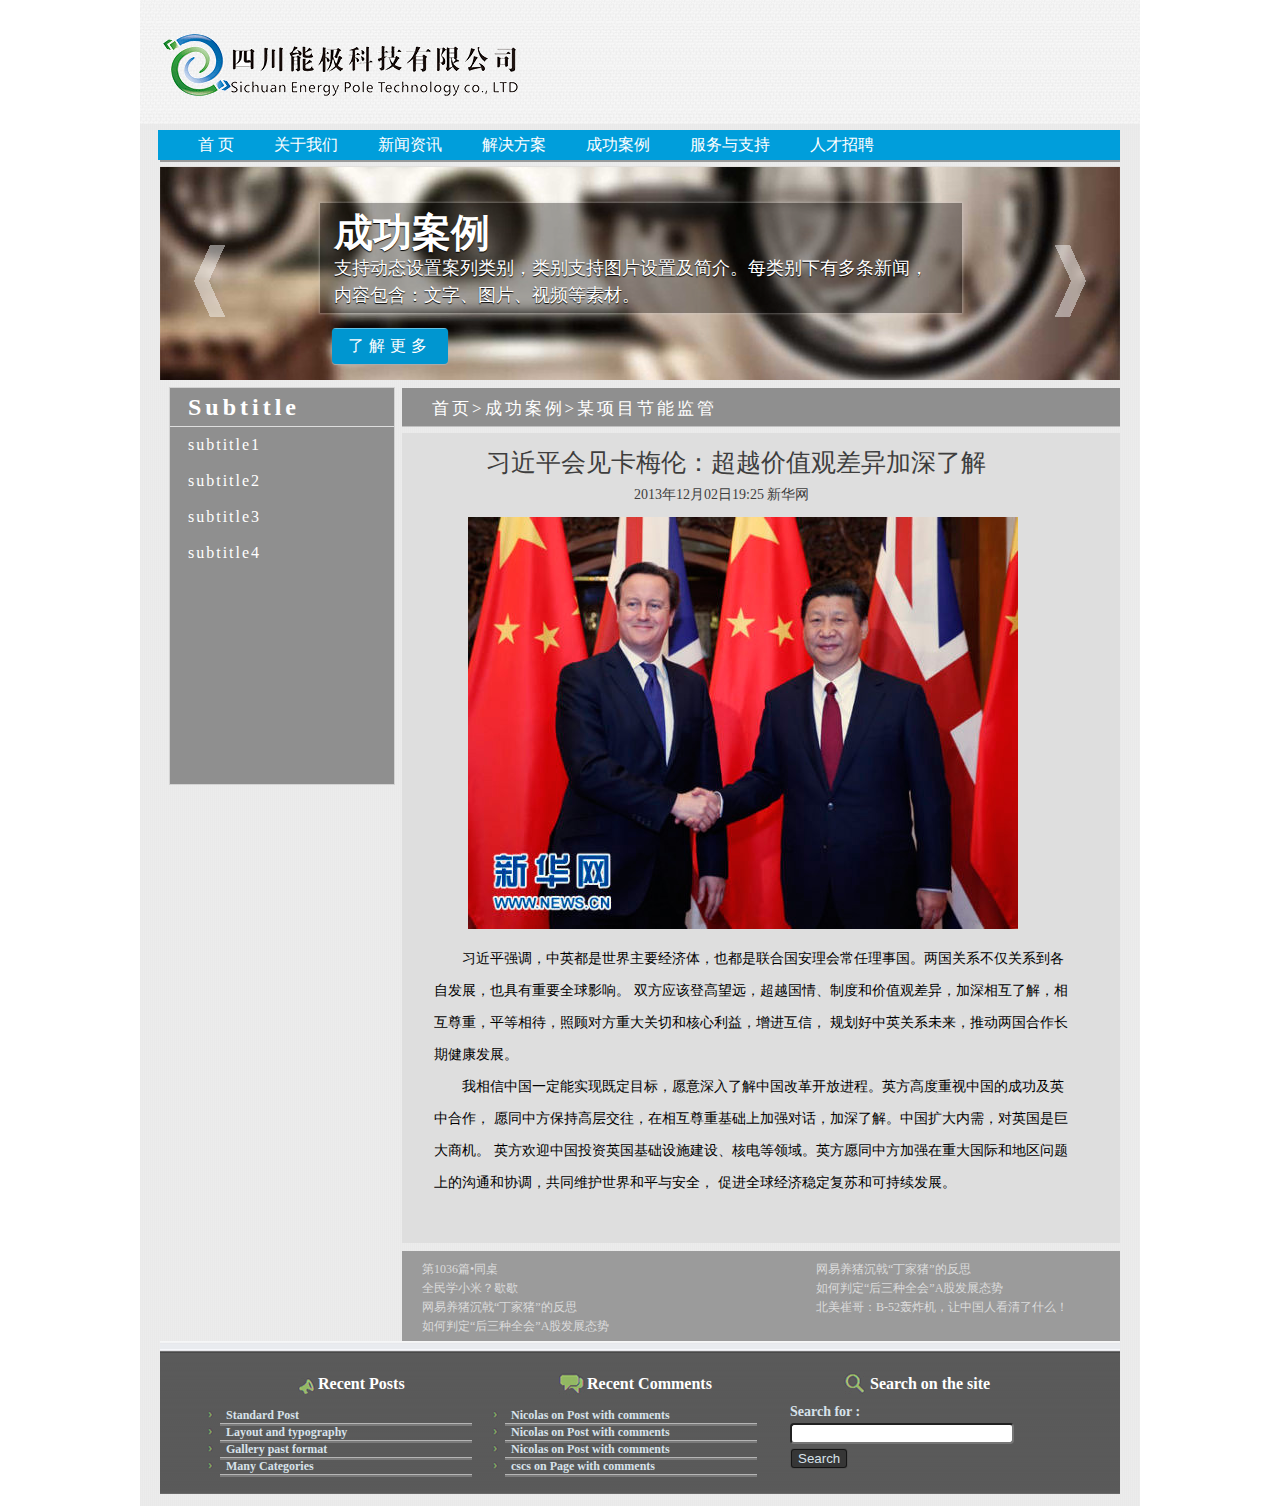
<file: index.html>
<!DOCTYPE html>
<html lang="en">
<head>
    <meta charset="UTF-8">
    <title>四川能级科技有限公司</title>
    <link href="style/css.css" rel="stylesheet" type="text/css" />
</head>
<body>
<div id="wrapper">
    <header>
        <div id="logo"></div>
    </header>
    <nav>
        <ul>
            <li><a href="#">首  页</a></li>
            <li><a href="#">关于我们</a>
                <ul class="sub_nav">
                    <li><a href="#"><span>公司简介</span></a></li>
                    <li><a href="#"><span>企业理念</span></a></li>
                    <li><a href="#"><span>荣誉资质</span></a></li>
                    <li><a href="#"><span>联系我们</span></a></li>
                </ul>
            </li>
            <li><a href="#">新闻资讯</a>
                <ul class="sub_nav">
                    <li><a href="#"><span>证词法规</span></a></li>
                    <li><a href="#"><span>行业新闻</span></a></li>
                    <li><a href="#"><span>能级动态</span></a></li>
                </ul>
            </li>
            <li><a href="#">解决方案</a>
                <ul class="sub_nav">
                    <li><a href="#"><span>校园节能监管</span></a></li>
                    <li><a href="#"><span>医院节能监管</span></a></li>
                    <li><a href="#"><span>公共建筑节能监管</span></a></li>
                    <li><a href="#"><span>企业节能监管</span></a></li>
                    <li><a href="#"><span>合同能源服务</span></a></li>
                </ul>
            </li>
            <li><a href="#">成功案例</a>
                <ul class="sub_nav">
                    <li><a href="#"><span>校园节能监管</span></a></li>
                    <li><a href="#"><span>医院节能监管</span></a></li>
                    <li><a href="#"><span>公共建筑节能监管</span></a></li>
                    <li><a href="#"><span>企业节能监管</span></a></li>
                    <li><a href="#"><span>合同能源服务</span></a></li>
                </ul>
            </li>
            <li><a href="#">服务与支持</a>
                <ul class="sub_nav">
                    <li><a href="#"><span>服务理念</span></a></li>
                    <li><a href="#"><span>服务范围</span></a></li>
                    <li><a href="#"><span>常见问题</span></a></li>
                </ul>
            </li>
            <li><a href="#">人才招聘</a></li>
        </ul>
        <div id="nav_underline"></div>
    </nav>
    <div id="slider">
        <div id="slider_img">
            <img src="images/slider1.jpg" alt="slider1" />
        </div>
        <button class="prev_img"></button>


        <button class="next_img"></button>
        <div class="text">
            <h2>成功案例</h2>
            <p>支持动态设置案列类别，类别支持图片设置及简介。每类别下有多条新闻，内容包含：文字、图片、视频等素材。</p>
        </div>
        <div class="text_bg"></div>
        <div class="learn_more">
            <button>了解更多</button>
        </div>
    </div>

    <div id="content" class="clear">
        <aside class="subtitle">
            <h3>Subtitle</h3>
            <ul>
                <li><a href="#"><span>subtitle1</span></a></li>
                <li><a href="#"><span>subtitle2</span></a></li>
                <li><a href="#"><span>subtitle3</span></a></li>
                <li><a href="#"><span>subtitle4</span></a></li>
            </ul>
        </aside>
        <div class="news">
            <section class="pos_bar">
                <a class="home" href="#">首页</a>
                <span class="gt">&gt</span>
                <a href="#">成功案例</a>
                <span class="gt">&gt</span>
                <a href="#">某项目节能监管</a>
            </section>
            <article>
                <h1>习近平会见卡梅伦：超越价值观差异加深了解</h1>
                <time>2013年12月02日19:25  新华网</time>
                <img src="images/news01.jpg" />
                <section class="para">
                    <p>习近平强调，中英都是世界主要经济体，也都是联合国安理会常任理事国。两国关系不仅关系到各自发展，也具有重要全球影响。
                        双方应该登高望远，超越国情、制度和价值观差异，加深相互了解，相互尊重，平等相待，照顾对方重大关切和核心利益，增进互信，
                        规划好中英关系未来，推动两国合作长期健康发展。</p>
                    <p> 我相信中国一定能实现既定目标，愿意深入了解中国改革开放进程。英方高度重视中国的成功及英中合作，
                        愿同中方保持高层交往，在相互尊重基础上加强对话，加深了解。中国扩大内需，对英国是巨大商机。
                        英方欢迎中国投资英国基础设施建设、核电等领域。英方愿同中方加强在重大国际和地区问题上的沟通和协调，共同维护世界和平与安全，
                        促进全球经济稳定复苏和可持续发展。
                    </p>
                </section>

            </article>
            <section class="news_list">
                <ul class="news_first_ul">
                    <li><a href="#">第1036篇•同桌</a></li>
                    <li><a href="#"> 全民学小米？歇歇</a></li>
                    <li><a href="#">网易养猪沉戟“丁家猪”的反思</a></li>
                    <li><a href="#">如何判定“后三种全会”A股发展态势</a></li>
                </ul>
                <ul>
                    <li><a href="#">网易养猪沉戟“丁家猪”的反思</a></li>
                    <li><a href="#">如何判定“后三种全会”A股发展态势</a></li>
                    <li><a href="#">北美崔哥：B-52轰炸机，让中国人看清了什么！</a></li>
                </ul>
            </section>

        </div>
    </div>

    <footer>
        <section>
            <h3 class="recent_p">Recent Posts</h3>
            <ul>
                <li><a href="#">Standard Post</a></li>
                <li><a href="#">Layout and typography</a></li>
                <li><a href="#">Gallery past format</a></li>
                <li><a href="#">Many Categories</a></li>
            </ul>
        </section>
        <section>
            <h3 class="recent_c">Recent Comments</h3>
            <ul>
                <li><a href="#">Nicolas on Post with comments</a></li>
                <li><a href="#">Nicolas on Post with comments</a></li>
                <li><a href="#">Nicolas on Post with comments</a></li>
                <li><a href="#">cscs on Page with comments</a></li>
            </ul>
        </section>
        <section>
            <h3 class="search_f">Search on the site</h3>
            <p>Search for &#58</p>
            <form action="#">
                <input type="search"/><br />
                <input type="submit" value="Search"/>
            </form>
        </section>

    </footer>
</div>
<!---->
<script src="js/jquery-2.1.4.min.js" rel="script" type="text/javascript"></script>
<script src="js/js.js"></script>
<!--<script>
    window.onload=function(){
        var oSliderImg=document.getElementById('slider_img');
        var i=0;

    }
    function next_img(){
        if(i<4&&i>0){
            --i;
        }
        else if(i==0)
        {
            i=4;
        }
        oSliderImg.firstElementChild.src='images/slider'+ i.toString()+'.jpg';
    }

    function prev_img(){
        if(i<4&&i>=0){
            ++i;
        }
        else if(i==4)
        {
            i=0;
        }
        oSliderImg.firstElementChild.src='images/slider'+ i.toString()+'.jpg';
    }

</script>-->
</body>
</html>
</file>
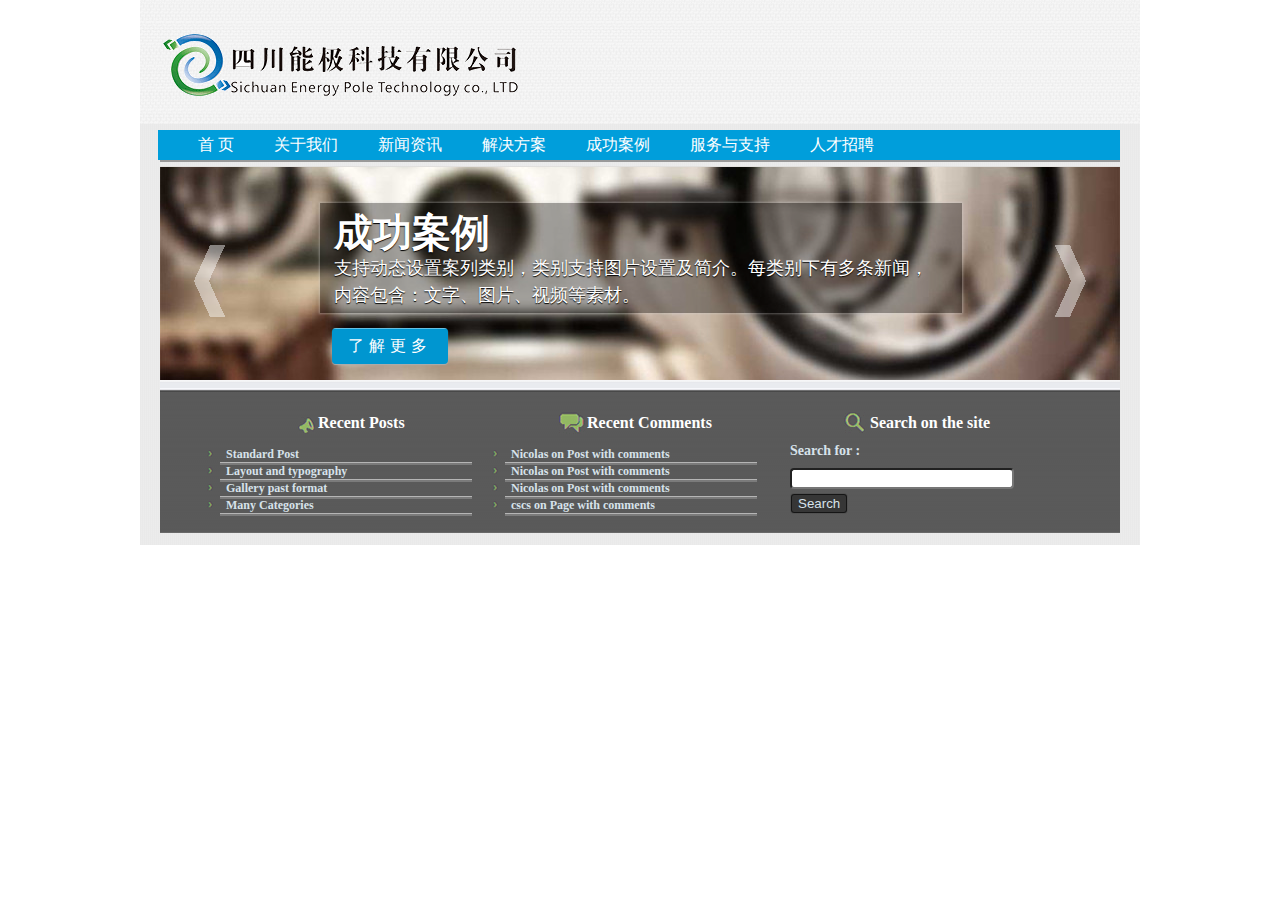
<file: indexAll.html>
<!DOCTYPE html>
<html lang="">
<head>
    <meta charset="UTF-8">
    <title>四川能级科技有限公司</title>
    <link href="style/css.css" rel="stylesheet" type="text/css" />
</head>
<body>
<div id="wrapper">
    <header>
        <div id="logo"></div>
    </header>
    <nav>
        <ul>
            <li><a href="#">首  页</a></li>
            <li><a href="#">关于我们</a>
                <ul class="sub_nav">
                    <li><a href="#"><span>公司简介</span></a></li>
                    <li><a href="#"><span>企业理念</span></a></li>
                    <li><a href="#"><span>荣誉资质</span></a></li>
                    <li><a href="#"><span>联系我们</span></a></li>
                </ul>
            </li>
            <li><a href="#">新闻资讯</a>
                <ul class="sub_nav">
                    <li><a href="#"><span>证词法规</span></a></li>
                    <li><a href="#"><span>行业新闻</span></a></li>
                    <li><a href="#"><span>能级动态</span></a></li>
                </ul>
            </li>
            <li><a href="#">解决方案</a>
                <ul class="sub_nav">
                    <li><a href="#"><span>校园节能监管</span></a></li>
                    <li><a href="#"><span>医院节能监管</span></a></li>
                    <li><a href="#"><span>公共建筑节能监管</span></a></li>
                    <li><a href="#"><span>企业节能监管</span></a></li>
                    <li><a href="#"><span>合同能源服务</span></a></li>
                </ul>
            </li>
            <li><a href="#">成功案例</a>
                <ul class="sub_nav">
                    <li><a href="#"><span>校园节能监管</span></a></li>
                    <li><a href="#"><span>医院节能监管</span></a></li>
                    <li><a href="#"><span>公共建筑节能监管</span></a></li>
                    <li><a href="#"><span>企业节能监管</span></a></li>
                    <li><a href="#"><span>合同能源服务</span></a></li>
                </ul>
            </li>
            <li><a href="#">服务与支持</a>
                <ul class="sub_nav">
                    <li><a href="#"><span>服务理念</span></a></li>
                    <li><a href="#"><span>服务范围</span></a></li>
                    <li><a href="#"><span>常见问题</span></a></li>
                </ul>
            </li>
            <li><a href="#">人才招聘</a></li>
        </ul>
        <div id="nav_underline"></div>
    </nav>
    <div id="slider">
        <div id="slider_img">
            <img src="images/slider1.jpg" alt="slider1" />
        </div>
        <button class="prev_img"></button>


        <button class="next_img"></button>
        <div class="text">
            <h2>成功案例</h2>
            <p>支持动态设置案列类别，类别支持图片设置及简介。每类别下有多条新闻，内容包含：文字、图片、视频等素材。</p>
        </div>
        <div class="text_bg"></div>
        <div class="learn_more">
            <button>了解更多</button>
        </div>
    </div>

    <footer>
        <section>
            <h3 class="recent_p">Recent Posts</h3>
            <ul>
                <li><a href="#">Standard Post</a></li>
                <li><a href="#">Layout and typography</a></li>
                <li><a href="#">Gallery past format</a></li>
                <li><a href="#">Many Categories</a></li>
            </ul>
        </section>
        <section>
            <h3 class="recent_c">Recent Comments</h3>
            <ul>
                <li><a href="#">Nicolas on Post with comments</a></li>
                <li><a href="#">Nicolas on Post with comments</a></li>
                <li><a href="#">Nicolas on Post with comments</a></li>
                <li><a href="#">cscs on Page with comments</a></li>
            </ul>
        </section>
        <section>
            <h3 class="search_f">Search on the site</h3>
            <p>Search for &#58</p>
            <form action="#">
                <p class="news_first_ul">
                    <label for="search">
                        <input type="search" id="search"/>
                    </label>
                    <br />
                    <input type="submit" value="Search"/>
                </p>
            </form>
        </section>

    </footer>
</div>

<script src="js/jquery-2.1.4.min.js" rel="script" type="text/javascript"></script>
<script src="js/js.js"></script>
</body>
</html>
</file>
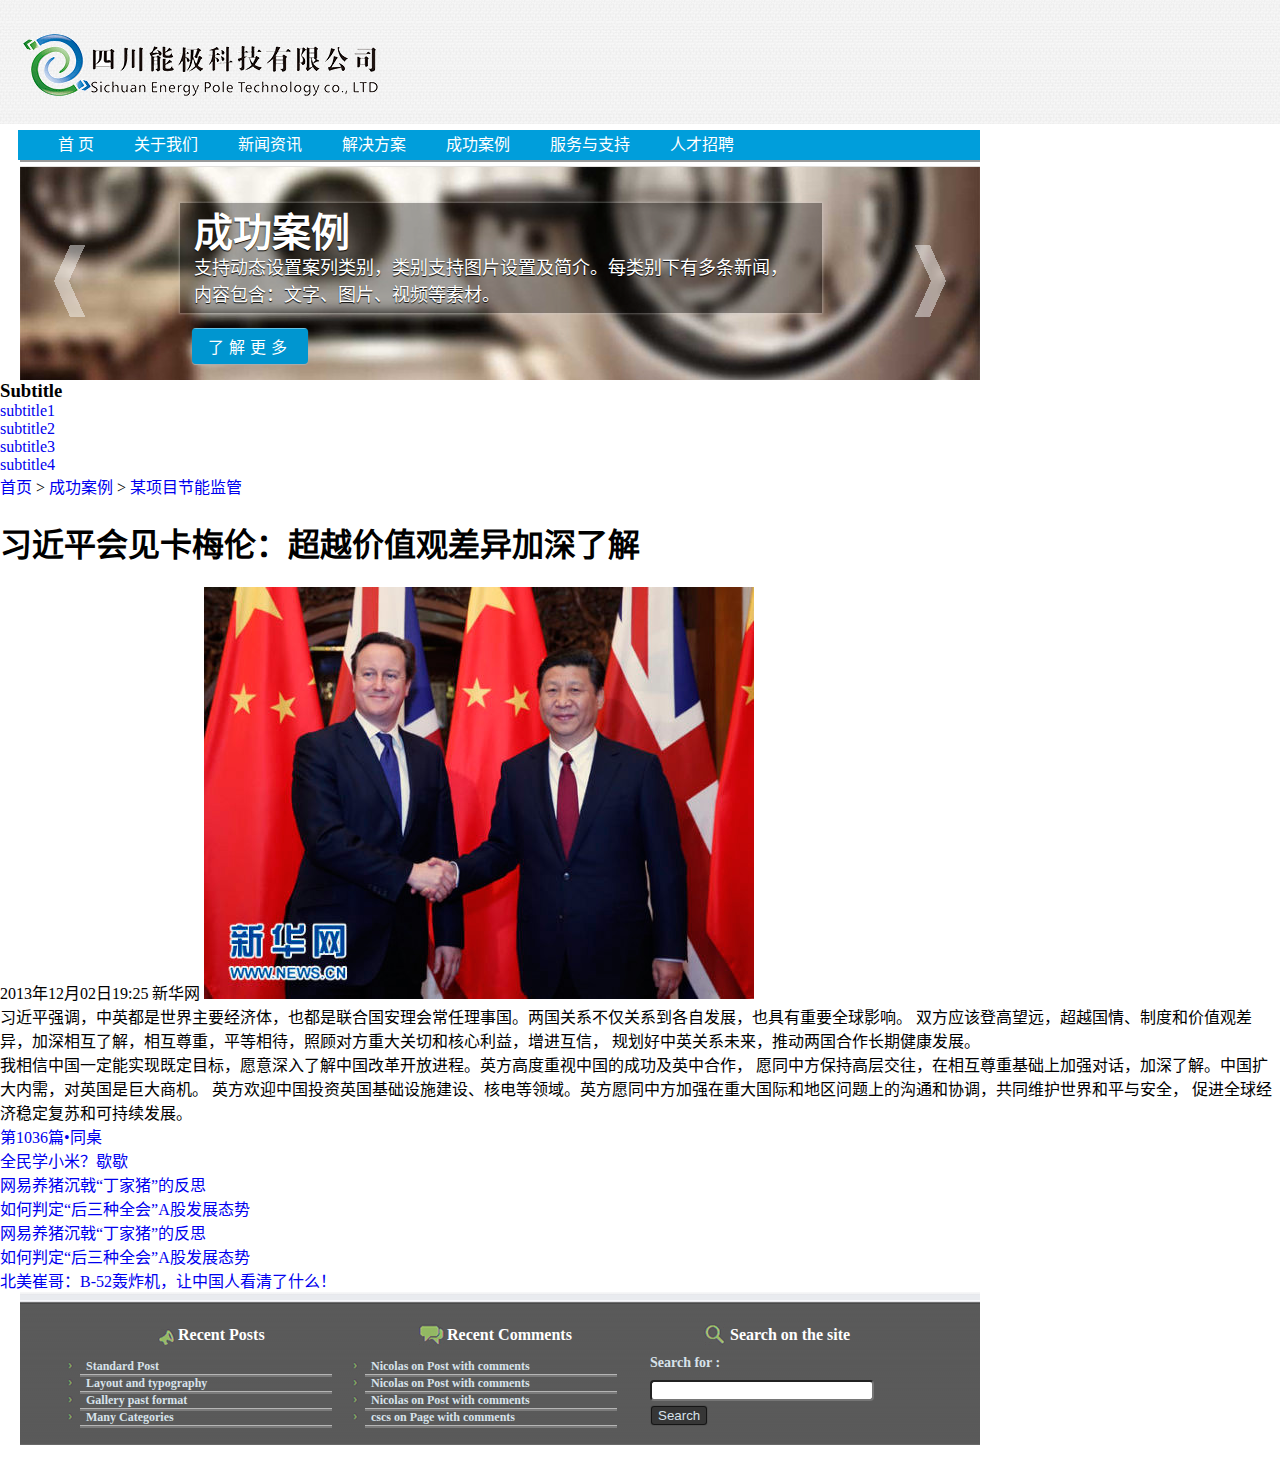
<file: indexbpk.html>
<!DOCTYPE html>
<html lang="zh-CN">
<head>
    <meta charset="UTF-8">
    <title>四川能级科技有限公司</title>
    <link href="style/css.css" rel="stylesheet" type="text/css" />
</head>
<body>
<div class="container">
    <header>
        <div id="logo"></div>
    </header>
    <nav>
        <ul>
            <li><a href="#">首  页</a></li>
            <li><a href="#">关于我们</a>
                <ul class="sub_nav">
                    <li><a href="#"><span>公司简介</span></a></li>
                    <li><a href="#"><span>企业理念</span></a></li>
                    <li><a href="#"><span>荣誉资质</span></a></li>
                    <li><a href="#"><span>联系我们</span></a></li>
                </ul>
            </li>
            <li><a href="#">新闻资讯</a>
                <ul class="sub_nav">
                    <li><a href="#"><span>证词法规</span></a></li>
                    <li><a href="#"><span>行业新闻</span></a></li>
                    <li><a href="#"><span>能级动态</span></a></li>
                </ul>
            </li>
            <li><a href="#">解决方案</a>
                <ul class="sub_nav">
                    <li><a href="#"><span>校园节能监管</span></a></li>
                    <li><a href="#"><span>医院节能监管</span></a></li>
                    <li><a href="#"><span>公共建筑节能监管</span></a></li>
                    <li><a href="#"><span>企业节能监管</span></a></li>
                    <li><a href="#"><span>合同能源服务</span></a></li>
                </ul>
            </li>
            <li><a href="#">成功案例</a>
                <ul class="sub_nav">
                    <li><a href="#"><span>校园节能监管</span></a></li>
                    <li><a href="#"><span>医院节能监管</span></a></li>
                    <li><a href="#"><span>公共建筑节能监管</span></a></li>
                    <li><a href="#"><span>企业节能监管</span></a></li>
                    <li><a href="#"><span>合同能源服务</span></a></li>
                </ul>
            </li>
            <li><a href="#">服务与支持</a>
                <ul class="sub_nav">
                    <li><a href="#"><span>服务理念</span></a></li>
                    <li><a href="#"><span>服务范围</span></a></li>
                    <li><a href="#"><span>常见问题</span></a></li>
                </ul>
            </li>
            <li><a href="#">人才招聘</a></li>
        </ul>
        <div id="nav_underline"></div>
    </nav>
    <div id="slider">
        <div id="slider_img">
            <img src="images/slider1.jpg" alt="slider1" />
        </div>
        <button class="prev_img"></button>


        <button class="next_img"></button>
        <div class="text">
            <h2>成功案例</h2>
            <p>支持动态设置案列类别，类别支持图片设置及简介。每类别下有多条新闻，内容包含：文字、图片、视频等素材。</p>
        </div>
        <div class="text_bg"></div>
        <div class="learn_more">
            <button>了解更多</button>
        </div>
    </div>

    <div class="wrapper clear">
        <aside class="subtitle">
            <h3>Subtitle</h3>
            <ul>
                <li><a href="#"><span>subtitle1</span></a></li>
                <li><a href="#"><span>subtitle2</span></a></li>
                <li><a href="#"><span>subtitle3</span></a></li>
                <li><a href="#"><span>subtitle4</span></a></li>
            </ul>
        </aside>
        <div class="news">
            <section class="pos_bar">
                <a class="home" href="#">首页</a>
                <span class="gt">&gt</span>
                <a href="#">成功案例</a>
                <span class="gt">&gt</span>
                <a href="#">某项目节能监管</a>
            </section>
            <article>
                <h1>习近平会见卡梅伦：超越价值观差异加深了解</h1>
                <time>2013年12月02日19:25  新华网</time>
                <img src="images/news01.jpg" alt="news01"/>
                <section class="para">
                    <p>习近平强调，中英都是世界主要经济体，也都是联合国安理会常任理事国。两国关系不仅关系到各自发展，也具有重要全球影响。
                        双方应该登高望远，超越国情、制度和价值观差异，加深相互了解，相互尊重，平等相待，照顾对方重大关切和核心利益，增进互信，
                        规划好中英关系未来，推动两国合作长期健康发展。</p>
                    <p> 我相信中国一定能实现既定目标，愿意深入了解中国改革开放进程。英方高度重视中国的成功及英中合作，
                        愿同中方保持高层交往，在相互尊重基础上加强对话，加深了解。中国扩大内需，对英国是巨大商机。
                        英方欢迎中国投资英国基础设施建设、核电等领域。英方愿同中方加强在重大国际和地区问题上的沟通和协调，共同维护世界和平与安全，
                        促进全球经济稳定复苏和可持续发展。
                    </p>
                </section>

            </article>
            <section class="news_list">
                <ul class="news_first_ul">
                    <li><a href="#">第1036篇•同桌</a></li>
                    <li><a href="#"> 全民学小米？歇歇</a></li>
                    <li><a href="#">网易养猪沉戟“丁家猪”的反思</a></li>
                    <li><a href="#">如何判定“后三种全会”A股发展态势</a></li>
                </ul>
                <ul>
                    <li><a href="#">网易养猪沉戟“丁家猪”的反思</a></li>
                    <li><a href="#">如何判定“后三种全会”A股发展态势</a></li>
                    <li><a href="#">北美崔哥：B-52轰炸机，让中国人看清了什么！</a></li>
                </ul>
            </section>

        </div>
    </div>

    <footer>
        <section>
            <h3 class="recent_p">Recent Posts</h3>
            <ul>
                <li><a href="#">Standard Post</a></li>
                <li><a href="#">Layout and typography</a></li>
                <li><a href="#">Gallery past format</a></li>
                <li><a href="#">Many Categories</a></li>
            </ul>
        </section>
        <section>
            <h3 class="recent_c">Recent Comments</h3>
            <ul>
                <li><a href="#">Nicolas on Post with comments</a></li>
                <li><a href="#">Nicolas on Post with comments</a></li>
                <li><a href="#">Nicolas on Post with comments</a></li>
                <li><a href="#">cscs on Page with comments</a></li>
            </ul>
        </section>
        <section>
            <h3 class="search_f">Search on the site</h3>
            <p>Search for &#58</p>
            <form action="#">
                <p class="news_first_ul">
                    <label for="search">
                        <input type="search" id="search"/>
                    </label>
                    <br />
                    <input type="submit" value="Search"/>
                </p>
            </form>
        </section>

    </footer>
</div>
<script src="js/jquery-2.1.4.min.js" rel="script" type="text/javascript"></script>
<script src="js/js.js"></script>

</body>
</html>
</file>
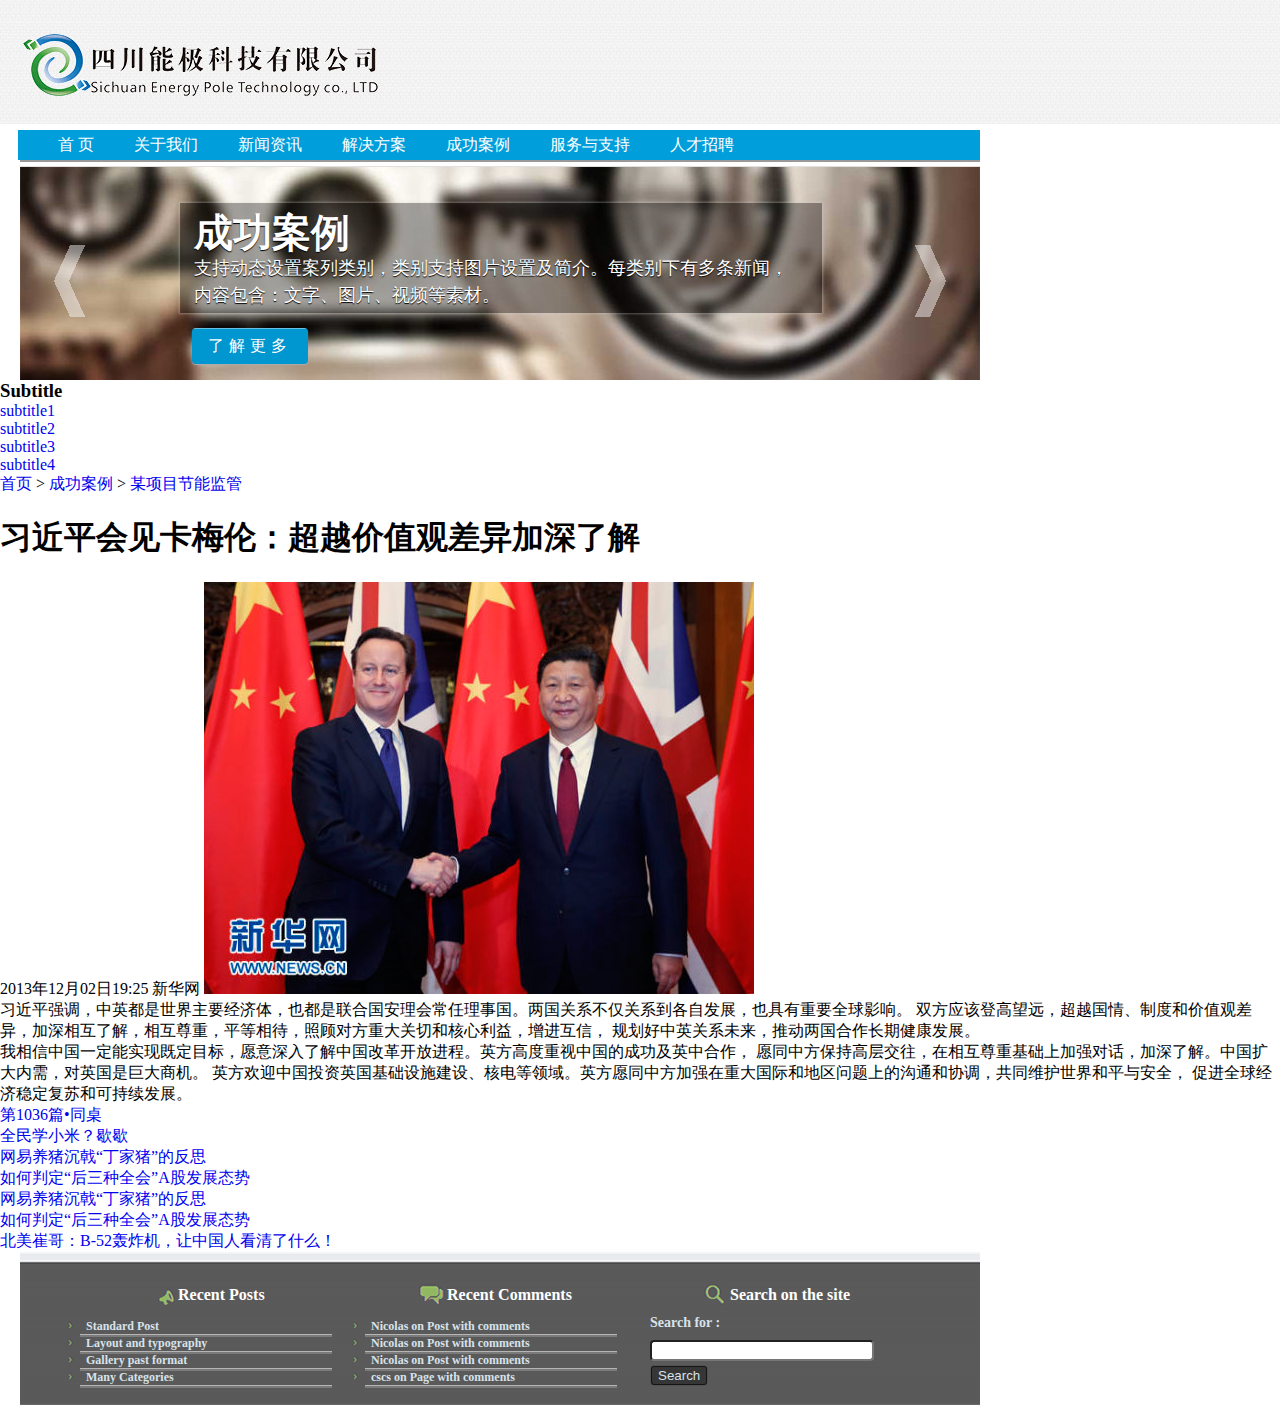
<file: html/news.html>
<!DOCTYPE html>
<html lang="en"><!-- InstanceBegin template="/Templates/SCNJHomeTemplate.dwt" codeOutsideHTMLIsLocked="false" -->
<head>
    <meta charset="UTF-8">
    <!-- InstanceBeginEditable name="doctitle" -->
    <title>四川能级科技有限公司</title>
    <!-- InstanceEndEditable -->
    <link href="../style/css.css" rel="stylesheet" type="text/css" />
    <!-- InstanceBeginEditable name="head" -->
    <!-- InstanceEndEditable -->
</head>
<body>
<div class="container">
    <header>
        <div id="logo"></div>
    </header>
    <nav>
        <ul>
            <li><a href="#">首  页</a></li>
            <li><a href="#">关于我们</a>
                <ul class="sub_nav">
                    <li><a href="#"><span>公司简介</span></a></li>
                    <li><a href="#"><span>企业理念</span></a></li>
                    <li><a href="#"><span>荣誉资质</span></a></li>
                    <li><a href="#"><span>联系我们</span></a></li>
                </ul>
            </li>
            <li><a href="#">新闻资讯</a>
                <ul class="sub_nav">
                    <li><a href="#"><span>证词法规</span></a></li>
                    <li><a href="#"><span>行业新闻</span></a></li>
                    <li><a href="#"><span>能级动态</span></a></li>
                </ul>
            </li>
            <li><a href="#">解决方案</a>
                <ul class="sub_nav">
                    <li><a href="#"><span>校园节能监管</span></a></li>
                    <li><a href="#"><span>医院节能监管</span></a></li>
                    <li><a href="#"><span>公共建筑节能监管</span></a></li>
                    <li><a href="#"><span>企业节能监管</span></a></li>
                    <li><a href="#"><span>合同能源服务</span></a></li>
                </ul>
            </li>
            <li><a href="#">成功案例</a>
                <ul class="sub_nav">
                    <li><a href="#"><span>校园节能监管</span></a></li>
                    <li><a href="#"><span>医院节能监管</span></a></li>
                    <li><a href="#"><span>公共建筑节能监管</span></a></li>
                    <li><a href="#"><span>企业节能监管</span></a></li>
                    <li><a href="#"><span>合同能源服务</span></a></li>
                </ul>
            </li>
            <li><a href="#">服务与支持</a>
                <ul class="sub_nav">
                    <li><a href="#"><span>服务理念</span></a></li>
                    <li><a href="#"><span>服务范围</span></a></li>
                    <li><a href="#"><span>常见问题</span></a></li>
                </ul>
            </li>
            <li><a href="#">人才招聘</a></li>
        </ul>
        <div id="nav_underline"></div>
    </nav>
    <div id="slider">
        <div id="slider_img">
            <img src="../images/slider1.jpg" alt="slider1" />
        </div>
        <button class="prev_img"></button>


        <button class="next_img"></button>
        <div class="text">
            <h2>成功案例</h2>
            <p>支持动态设置案列类别，类别支持图片设置及简介。每类别下有多条新闻，内容包含：文字、图片、视频等素材。</p>
        </div>
        <div class="text_bg"></div>
        <div class="learn_more">
            <button>了解更多</button>
        </div>
    </div>
    <!-- InstanceBeginEditable name="EditWrapper" -->
    <div class="wrapper clear">
        <aside class="subtitle">
            <h3>Subtitle</h3>
            <ul>
                <li><a href="#"><span>subtitle1</span></a></li>
                <li><a href="#"><span>subtitle2</span></a></li>
                <li><a href="#"><span>subtitle3</span></a></li>
                <li><a href="#"><span>subtitle4</span></a></li>
            </ul>
        </aside>
        <div class="news">
            <section class="pos_bar">
                <a class="home" href="#">首页</a>
                <span class="gt">&gt</span>
                <a href="#">成功案例</a>
                <span class="gt">&gt</span>
                <a href="#">某项目节能监管</a>
            </section>
            <article>
                <h1>习近平会见卡梅伦：超越价值观差异加深了解</h1>
                <time>2013年12月02日19:25  新华网</time>
                <img src="../images/news01.jpg" />
                <section class="para">
                    <p>习近平强调，中英都是世界主要经济体，也都是联合国安理会常任理事国。两国关系不仅关系到各自发展，也具有重要全球影响。
                        双方应该登高望远，超越国情、制度和价值观差异，加深相互了解，相互尊重，平等相待，照顾对方重大关切和核心利益，增进互信，
                        规划好中英关系未来，推动两国合作长期健康发展。</p>
                    <p> 我相信中国一定能实现既定目标，愿意深入了解中国改革开放进程。英方高度重视中国的成功及英中合作，
                        愿同中方保持高层交往，在相互尊重基础上加强对话，加深了解。中国扩大内需，对英国是巨大商机。
                        英方欢迎中国投资英国基础设施建设、核电等领域。英方愿同中方加强在重大国际和地区问题上的沟通和协调，共同维护世界和平与安全，
                        促进全球经济稳定复苏和可持续发展。
                    </p>
                </section>

            </article>
            <section class="news_list">
                <ul class="news_first_ul">
                    <li><a href="#">第1036篇•同桌</a></li>
                    <li><a href="#"> 全民学小米？歇歇</a></li>
                    <li><a href="#">网易养猪沉戟“丁家猪”的反思</a></li>
                    <li><a href="#">如何判定“后三种全会”A股发展态势</a></li>
                </ul>
                <ul>
                    <li><a href="#">网易养猪沉戟“丁家猪”的反思</a></li>
                    <li><a href="#">如何判定“后三种全会”A股发展态势</a></li>
                    <li><a href="#">北美崔哥：B-52轰炸机，让中国人看清了什么！</a></li>
                </ul>
            </section>
        </div>
    </div>
    <!-- InstanceEndEditable -->
    <footer>
        <section>
            <h3 class="recent_p">Recent Posts</h3>
            <ul>
                <li><a href="#">Standard Post</a></li>
                <li><a href="#">Layout and typography</a></li>
                <li><a href="#">Gallery past format</a></li>
                <li><a href="#">Many Categories</a></li>
            </ul>
        </section>
        <section>
            <h3 class="recent_c">Recent Comments</h3>
            <ul>
                <li><a href="#">Nicolas on Post with comments</a></li>
                <li><a href="#">Nicolas on Post with comments</a></li>
                <li><a href="#">Nicolas on Post with comments</a></li>
                <li><a href="#">cscs on Page with comments</a></li>
            </ul>
        </section>
        <section>
            <h3 class="search_f">Search on the site</h3>
            <p>Search for &#58</p>
            <form action="#">
                <p class="news_first_ul">
                    <label for="search">
                        <input type="search" id="search"/>
                    </label>
                    <br />
                    <input type="submit" value="Search"/>
                </p>
            </form>
        </section>

    </footer>
</div>

<script src="../js/jquery-2.1.4.min.js" rel="script" type="text/javascript"></script>
<script src="../js/js.js"></script>
</body>
<!-- InstanceEnd --></html>
</file>
<file: style/css.css>
/* =====默认样式重置====*/
body,header,nav,ul,li,h2,p,button,strong,span,aside,h3,time,footer,img{
    padding: 0;
    margin: 0;
    font-family: "Microsoft YaHei",serif,sans-serif;
}

body{
    background: #ffffff;
}

li{
    list-style: none;
}

a{
    //color: white;
    text-decoration: none;
}

a:hover {
    text-decoration:underline;
}
img{
    border: none;
}

.clear:after { content:'';
    display:block;
    clear:both;
}

/*=====================*/



#wrapper{
    //position: relative;
    padding: 0;
    margin: 0 auto;
    width: 1000px;
    //height: 1700px;
    //height: auto;
    background:url(../images/wrapper_bg.gif) repeat;
}

header{
    width: auto;
    height: 124px;
    background: url(../images/head_bg.gif) repeat-x;
}

header #logo{
    width: 356px;
    height: 62px;
    float: left;
    margin-top: 34px;
    margin-left: 22px;
    background: url(../images/logo.gif);
}

nav{
    width: 962px;
    height: 34px;
    margin-left: 18px;
    margin-top: 6px;
    //float: left;
    background: url(../images/nav_bg.gif) repeat-x;
    //overflow: hidden;
}

nav>ul{
    float: left;
    margin-left: 24px;
    //position: relative;
    //z-index: 1;
}
nav>ul>li{
    float: left;
    margin-right: 8px;
    //overflow: visible;
}

nav>ul>li>a{
    //height: 34px; /*设计图上面的尺寸*/
    height: 30px;
    padding: 0 16px;
    line-height: 30px;
    text-align: center;
    font-size: 16px;
    display: block;
    color: #ffffff;
    //position: relative;
    //z-index: 1;
}

nav>ul>li>a:hover{
    background: url(../images/nav_cur_bg.gif) repeat-x;
    text-decoration: none;
}

nav .sub_nav{
    //width:238px;
    display: none;
    position: absolute;
    z-index: 3;
    //background: -webkit-linear-gradient(#595959, #3b3b3b); /* Safari 5.1 - 6.0 */
    //background: -o-linear-gradient(#595959, #3b3b3b); /* Opera 11.1 - 12.0 */
    //background: -moz-linear-gradient(#595959, #3b3b3b); /* Firefox 3.6 - 15 */
    background: linear-gradient(#595959, #3b3b3b); /* 标准的语法 */
    border: 1px solid #293d38;
    box-shadow: #73817e 0 -1px 0 1px;
}

nav .sub_nav li{
    height: 34px;
    width:224px;  /*调整sub_navigator宽度*/
    line-height: 34px;
    margin-left: -8px;
}
nav .sub_nav a{
    //margin-top: ;
    width:228px;  /*调整sub_navigator宽度*/
    height: 25px;
    line-height: 25px;
    display: block;
    font-size: 14px;
    color: #ffffff;
}

nav .sub_nav span{
    float: left;
    height: 29px;
    padding-left: 40px;
}

nav .sub_nav a:hover{
    text-decoration: none;
    //background: url(../);
    background: url(../images/sub_nav_cur_bg.gif) repeat-x 0 -29px;
    box-shadow: 1px 0 0 #0096d0;
}

nav .sub_nav a:hover span{
    background: url(../images/sub_nav_cur_bg.gif) no-repeat left 0;
}




nav #nav_underline{
    width: 960px;
    height: 2px;
    float: left;
    //margin-top: -4px;
    margin-left: 2px;
    background: url(../images/nav_underline_bg.gif) repeat-x;
    //position: relative;
    //z-index: 0;
}

#slider{
    width: 960px;
    height: 213px;
    //float: left;
    position: relative;
    margin: 3px 20px 0;
    //margin: 3px 20px 0;
    //padding-top: -100px;
    //display: table-cell;
    //vertical-align: middle;
    overflow: hidden;
    box-shadow: #e2e0de 0 -1px 0 ;
    //-moz-box-shadow: 0px -1px 0px #e2e0de;
}

#slider #slider_img{
    width: 960px;
    height: 212px;
    margin-top: -166px;

}

#slider img{

	display: block;
}

#slider .text{
    width: 642px;
    height: 110px;
    margin: 36px auto auto 160px;
    position: absolute;
    top: 0;
    left: 0;
    z-index: 2;
}

#slider h2{
    margin-top: 10px;
    margin-left: 14px;
    float: left;
    line-height: 39px;
    color: white;
    font-size: 39px;
    text-shadow: #000 0 1px 1px;
}

#slider p{
    float: left;
    width: 600px;
    margin: 3px auto 5px 14px;
    line-height: 27px;
    color: white;
    font-size: 18px;
    text-shadow: #000 0 1px 1px;
}

#slider .text_bg{
    width: 642px;
    height: 110px;
    margin: 36px auto auto 160px;
    position: absolute;
    top: 0;
    left: 0;
    z-index: 1;
    background: #000;
    filter: alpha(opacity:35);
    opacity: 0.35;
    box-shadow: 0 0 2px 1px #d4d4d4;
}

/*切图利用CSS Sprites做圆角
#slider .learn_more{
    float: left;
    bottom: 16px;
    left: 172px;
    width: 116px;
    height: 38px;
    position: absolute;
    z-index: 2;

}




#slider strong{
    //float:left;

    display:block; height:38px; background:url(../images/learn_morn_bg.gif) no-repeat 0 0px;
}

#slider button{
    //float:left;
    display:block; height:38px; //background:url(../images/learn_morn_bg.gif) repeat-x 0 -38px;
    border: none;
    //border-radius: 4px;
    text-align: center;
}

#slider span{
    color: white;
    font-size: 16px;

    font-weight: normal;
    display:block; height:38px; background:url(../images/learn_morn_bg.gif) no-repeat 0 -76px;
}*/


#slider .prev_img, #slider .next_img{
    width: 31px;
    height: 72px;
    top: 78px;
    position: absolute;
    z-index: 2;
    //background: #ff0000;
    border: none;
    filter: alpha(opacity:46);
    opacity: 0.46;
}

#slider .prev_img {
    left: 34px;
    background: url(../images/arrow_bg.gif) no-repeat 0 0;

}
#slider .prev_img:hover{
    //box-shadow: #3e3e3e 0 0 0 1px;
    filter: alpha(opacity:30);
    opacity: 0.3;
}
#slider .next_img{
    right: 34px;
    background: url(../images/arrow_bg.gif) no-repeat -31px 0;
}
#slider .next_img:hover{
    //box-shadow: #3e3e3e 0 0 0 1px;
    filter: alpha(opacity:30);
    opacity: 0.3;
}
/*  用CSS3.0去设置圆角投影效果*/

#slider .learn_more button{
    //float: left;
    bottom: 16px;
    left: 172px;
    width: 116px;
    height: 36px;
    position: absolute;
    z-index: 2;
    background: url(../images/learn_morn_bg.gif) repeat-x;
    border: none;
    border-radius: 4px;
    color: white;
    font-size: 16px;
    text-align: center;
    letter-spacing: 5px;
    box-shadow: 0 1px 1px  #ababab;
}


#content{
    margin-top: 8px;
    //position: absolute;
    //z-index: 2;
//    background: #ff0000;
    //bottom: 160px;
}

#content aside{
    float: left;
    margin-left: 30px;
    //margin-top: 8px;
    width: 224px;/*原尺寸226px*/
    height: 396px;
    background: #8f8f8f;
    box-shadow: #d2d2d2 0 0 0 1px;
}

#content aside h3{
    //float: left;
    //display: block;
    height: 38px;
    padding-left: 18px;
    //padding-bottom: 6px;
    color: white;
    font-size: 24px;
    line-height: 38px;
    letter-spacing: 4px;
    border-bottom: solid 1px #dedede;
   // background: #0000ff;
}

#content aside ul{
    //padding-left: 18px;
    //background: #f00;
}

#content aside li{
    width: 232px;
    height: 30px;
    margin-top: 6px;
    margin-left: -6px;
}

#content aside span{
    float: left;
    width: 208px;
    height: 30px;
    //margin-left: -6px;
    padding-left: 24px;
    //background: #ff0000;
}

#content aside a{
    float: left;
    //width: 208px;
    height: 24px;
    line-height: 24px;
    color: white;
    letter-spacing: 2px;
   // padding-left: 24px;
}

/*aside a{
    float: left;
    display: block;
    width: 208px;
    height: 26px;
    padding-left: 24px;
  //  margin-top: 6px;
    color: white;
    line-height: 24px;
    letter-spacing: 2px;
//    background: #f00;
    overflow: visible;
}*/

/*aside span{
    float: left;
    width: 6px;
    height: 30px;
    margin-left: -24px;
    background: #ff0000;
}*/

#content aside a:hover{
    background: url(../images/subtitle_bg.gif) repeat-x 0 -30px;
    box-shadow: #6e6e6e 0 2px 1px;
}
#content aside a:hover span{
    background: url(../images/subtitle_bg.gif) no-repeat left 0;
    //box-shadow: #6e6e6e 0px 1px 1px 0px;

}


#content .news{
    float: left;
    width: 718px;
    //height: 500px;
    //margin-top: 8px;
    margin-left: 8px;
//    background: #ff0000;

}


#content .news .pos_bar{
    //width: 718px;
    height: 38px;
    //background: ;
    background: #8f8f8f;
    box-shadow: #c0c0c0 0 1px 0;
}


#content .news .pos_bar a,#content .news .pos_bar span{
    float: left;
    padding-top: 4px;
    line-height: 34px;
    color: white;
    font-size: 17px;
    letter-spacing: 3px;
    display: inline-block;
}

#content .news .home{
    margin-left: 30px;
}


#content .news article{
    float: left;
    width: 718px;
    //height: 300px;
    margin-top:7px;
    background: #dedede;
}


#content .news article h1{
    float: left;
    margin: 14px auto auto 84px;
    color: #3e3e3e;
    font-size: 25px;
    font-weight: normal;
    line-height: 32px;

}
#content .news article time{
    float: left;
    //margin: 4px auto auto 232px;
    margin-left: 232px;
    color: #3e3e3e;
    font-size: 14px;
    line-height: 32px;

}

#content .news article img{
    float: left;
    margin-left: 66px;
    margin-top: 6px;
}

#content .news article .para{
    float: left;
    margin: 14px 48px 44px 32px;
}

#content .news article p{
    //float: left;
    text-indent: 2em;
    line-height: 32px;
    font-size: 14px;
    //background: #ff0000;

}

#content .news .news_list{
    float: left;
    margin-top: 8px ;
    width: 718px;
//    height: 300px;
    background: #9b9b9b;
}

#content .news .news_list ul{
    margin: 8px auto 6px 20px;
    float: left;
   // background: #ff0000;
}

#content .news .news_first_ul{
    width: 374px;
}
#content .news .news_list li a{
    color: #dcdcdc;
    font-size: 12px;
    line-height: 17px;
}


footer{
    //float: left;
    //position: absolute;
    //bottom: 0;
   // z-index: 1;
    margin-left: 20px;
    padding-bottom: 12px;
    padding-left: 60px;
    width: 900px;
    height: 153px;
    background: url(../images/footer_bg.gif) repeat-x;
    //background-clip: border-box;
    //box-shadow: inset #696969 0 -1px;
}


footer section{
    float: left;
    margin-top: 32px;
    margin-right: 18px;
    width: 267px;
    //background: #ff0000;
}

footer h3{
    line-height: 22px;
    font-size: 16px;
    color: white;
    //text-align: center;
    //background: #0000ff;
}

footer ul{

    margin-top: 12px;
    //background: #ff0000;
}

footer li{
    width: 246px;
    padding-left: 6px;
    line-height: 16px;
    font-weight: bold;
    font-size: 12px;
    list-style: url(../images/footer_li_bg.gif);
    //list-style-position: inside;
    border-bottom: inset #b5b5b5 1px;
    box-shadow: #7b7b7b 0 2px 0;
}

footer a{
    color: #d7e2ea;
}
footer a:hover{
    //color: #d7e2ea;
    text-decoration: none;
}

footer p{
    margin-top: 12px;
    margin-bottom: 6px;
    color: #d7e2ea;
    font-size: 14px;
    font-weight: bold;
    line-height: 10px;
}


footer input[type="search"]{
    width: 224px;
    //float: left;
    border-radius: 4px;
}

footer input[type="submit"]{

    margin-top: 6px;
    margin-left: 2px;
    color: #d7e2ea;
    border: none;
    border-radius: 2px;
    background: #363636;
    box-shadow: #0e0e0e 0 0 1px 1px;
}

footer .recent_p{
    //background: #f00;
    padding-left: 98px;
    background: url(../images/footer_ico_bg.gif) no-repeat 78px 5px;
}

footer .recent_c{
    padding-left: 82px;
    background: url(../images/footer_ico_bg.gif) no-repeat 54px -17px;
}

footer .search_f{
    padding-left: 80px;
    background: url(../images/footer_ico_bg.gif) no-repeat 54px -39px;
}
</file>
